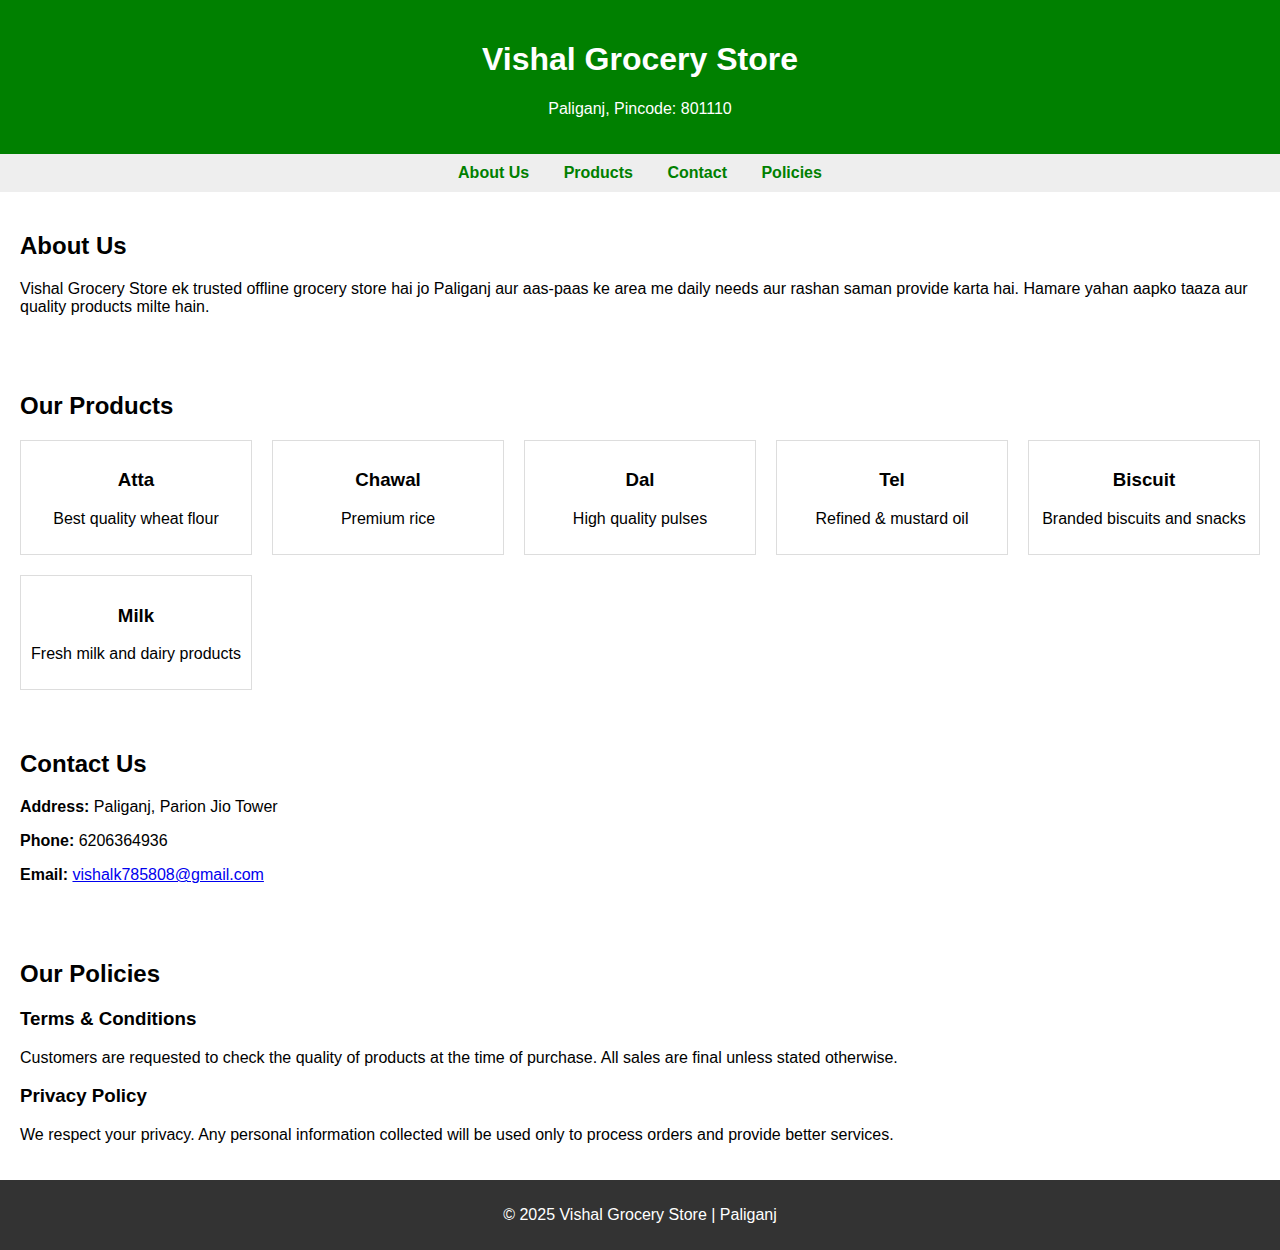
<file: index.html>
<!DOCTYPE html>
<html lang="en">
<head>
<meta charset="UTF-8">
<meta name="viewport" content="width=device-width, initial-scale=1.0">
<title>Vishal Grocery Store - Paliganj</title>
<style>
    body { font-family: Arial, sans-serif; margin: 0; padding: 0; }
    header { background: green; color: white; padding: 20px; text-align: center; }
    nav { background: #eee; padding: 10px; text-align: center; }
    nav a { margin: 0 15px; text-decoration: none; color: green; font-weight: bold; }
    section { padding: 20px; }
    .products { display: grid; grid-template-columns: repeat(auto-fit, minmax(200px, 1fr)); gap: 20px; }
    .product { border: 1px solid #ddd; padding: 10px; text-align: center; }
    footer { background: #333; color: white; text-align: center; padding: 10px; }
</style>
</head>
<body>
<header>
    <h1>Vishal Grocery Store</h1>
    <p>Paliganj, Pincode: 801110</p>
</header>
<nav>
    <a href="#about">About Us</a>
    <a href="#products">Products</a>
    <a href="#contact">Contact</a>
    <a href="#policy">Policies</a>
</nav>
<section id="about">
    <h2>About Us</h2>
    <p>Vishal Grocery Store ek trusted offline grocery store hai jo Paliganj aur aas-paas ke area me daily needs aur rashan saman provide karta hai. Hamare yahan aapko taaza aur quality products milte hain.</p>
</section>
<section id="products">
    <h2>Our Products</h2>
    <div class="products">
        <div class="product"><h3>Atta</h3><p>Best quality wheat flour</p></div>
        <div class="product"><h3>Chawal</h3><p>Premium rice</p></div>
        <div class="product"><h3>Dal</h3><p>High quality pulses</p></div>
        <div class="product"><h3>Tel</h3><p>Refined & mustard oil</p></div>
        <div class="product"><h3>Biscuit</h3><p>Branded biscuits and snacks</p></div>
        <div class="product"><h3>Milk</h3><p>Fresh milk and dairy products</p></div>
    </div>
</section>
<section id="contact">
    <h2>Contact Us</h2>
    <p><strong>Address:</strong> Paliganj, Parion Jio Tower</p>
    <p><strong>Phone:</strong> 6206364936</p>
    <p><strong>Email:</strong> <a href="mailto:vishalk785808@gmail.com">vishalk785808@gmail.com</a></p>
</section>
<section id="policy">
    <h2>Our Policies</h2>
    <h3>Terms & Conditions</h3>
    <p>Customers are requested to check the quality of products at the time of purchase. All sales are final unless stated otherwise.</p>
    <h3>Privacy Policy</h3>
    <p>We respect your privacy. Any personal information collected will be used only to process orders and provide better services.</p>
</section>
<footer>
    <p>&copy; 2025 Vishal Grocery Store | Paliganj</p>
</footer>
</body>
</html>
</file>
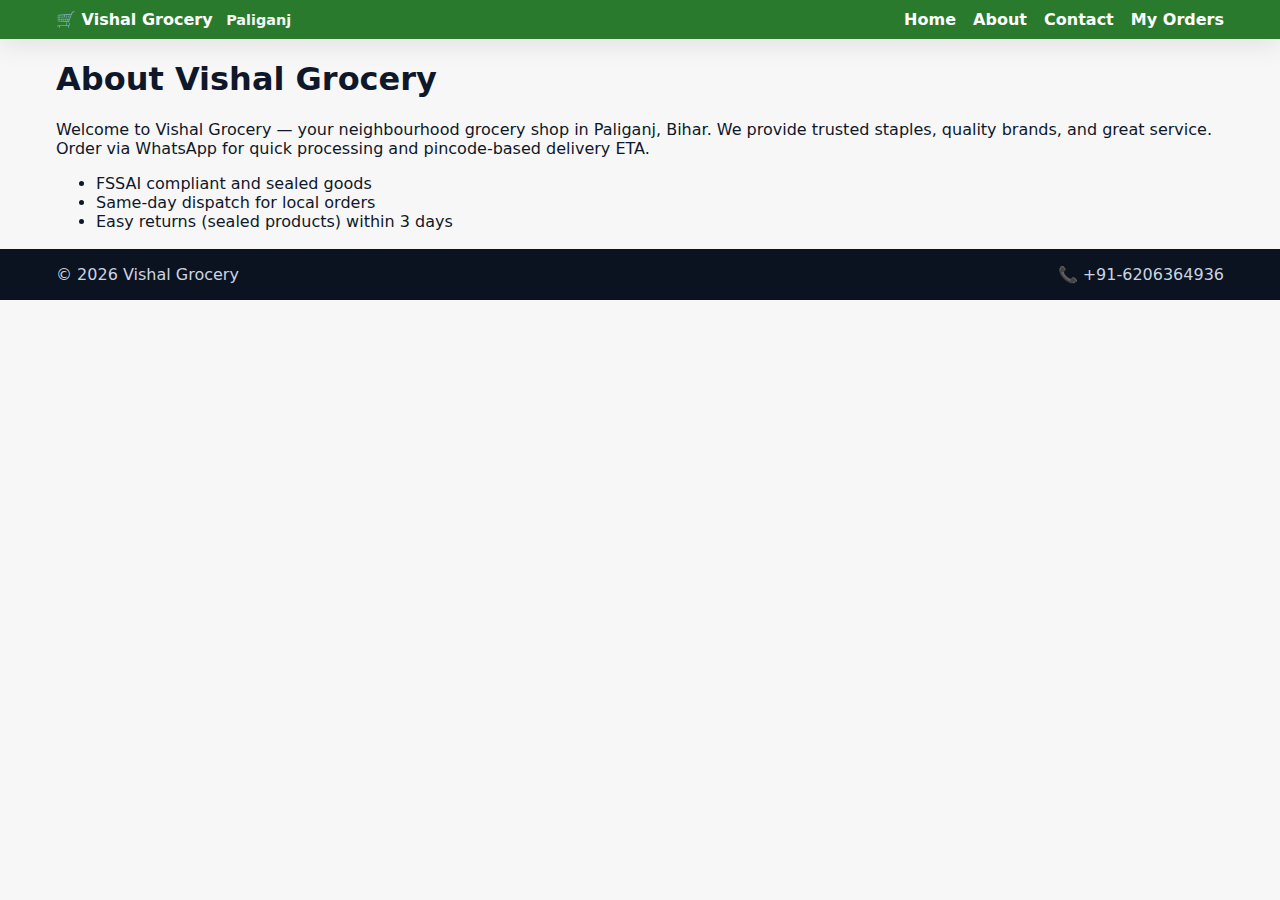
<file: about.html>
<!DOCTYPE html>
<html lang="en">
<head>
  <meta charset="utf-8" />
  <meta name="viewport" content="width=device-width,initial-scale=1" />
  <title>About — Vishal Grocery</title>
  <link rel="stylesheet" href="styles.css" />
</head>
<body>
  <header class="topbar">
    <div class="container">
      <div class="brand" onclick="goPage('index.html')">🛒 Vishal Grocery <span class="small">Paliganj</span></div>
      <nav class="navlinks">
        <a href="index.html">Home</a>
        <a href="about.html">About</a>
        <a href="contact.html">Contact</a>
        <a href="orders.html">My Orders</a>
      </nav>
    </div>
  </header>

  <main class="container">
    <section>
      <h1>About Vishal Grocery</h1>
      <p>Welcome to Vishal Grocery — your neighbourhood grocery shop in Paliganj, Bihar. We provide trusted staples, quality brands, and great service. Order via WhatsApp for quick processing and pincode-based delivery ETA.</p>
      <ul>
        <li>FSSAI compliant and sealed goods</li>
        <li>Same-day dispatch for local orders</li>
        <li>Easy returns (sealed products) within 3 days</li>
      </ul>
    </section>
  </main>

  <footer class="site-footer">
    <div class="container foot-inner">
      <div>© <span id="year2"></span> Vishal Grocery</div>
      <div>📞 +91-6206364936</div>
    </div>
  </footer>

  <script>
    document.getElementById('year2').innerText = new Date().getFullYear();
    function goPage(p){ location.href = p; }
  </script>
</body>
</html>
</file>
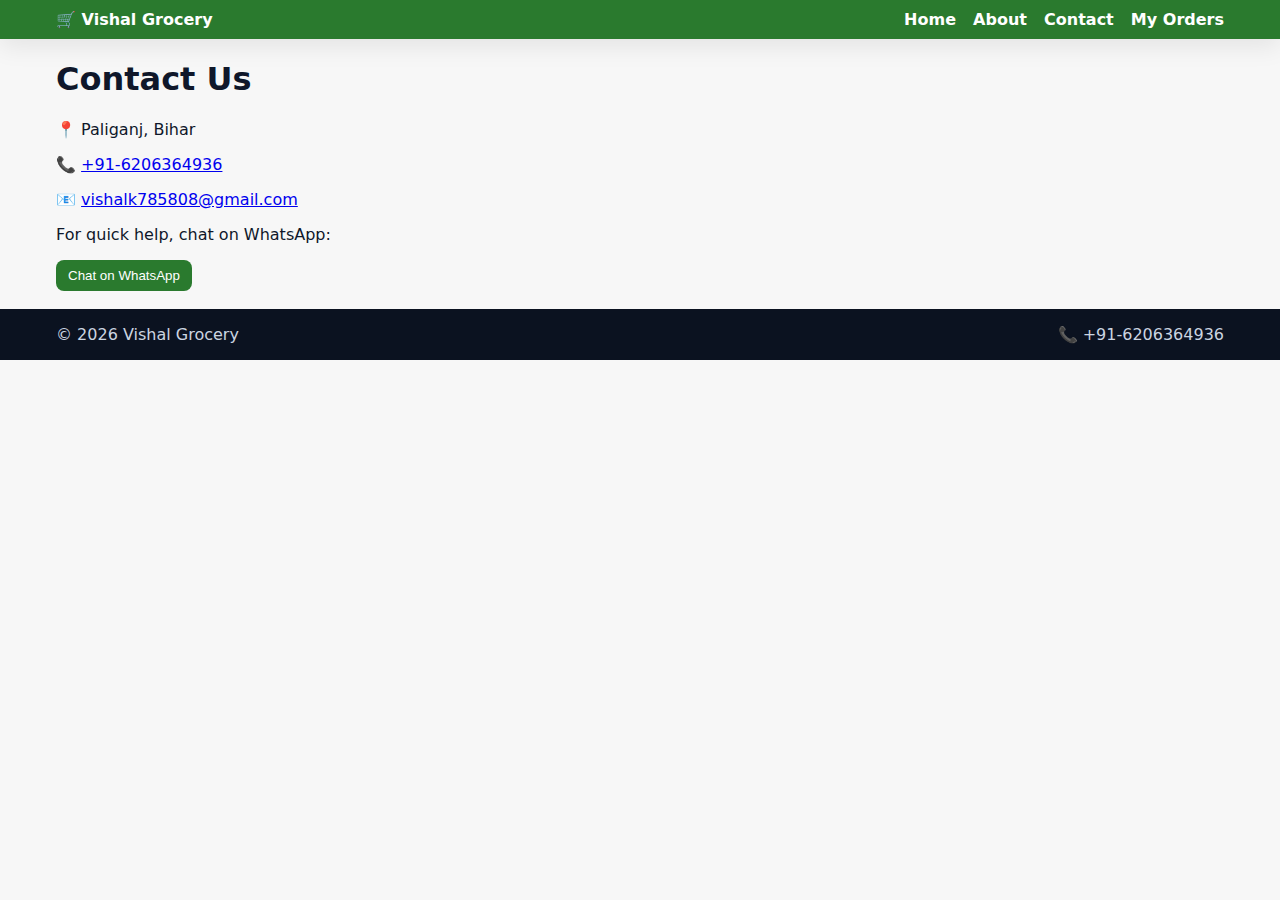
<file: contact.html>
<!DOCTYPE html>
<html lang="en">
<head>
  <meta charset="utf-8" />
  <meta name="viewport" content="width=device-width,initial-scale=1" />
  <title>Contact — Vishal Grocery</title>
  <link rel="stylesheet" href="styles.css" />
</head>
<body>
  <header class="topbar">
    <div class="container">
      <div class="brand" onclick="goPage('index.html')">🛒 Vishal Grocery</div>
      <nav class="navlinks">
        <a href="index.html">Home</a>
        <a href="about.html">About</a>
        <a href="contact.html">Contact</a>
        <a href="orders.html">My Orders</a>
      </nav>
    </div>
  </header>

  <main class="container">
    <section>
      <h1>Contact Us</h1>
      <p>📍 Paliganj, Bihar</p>
      <p>📞 <a href="tel:+916206364936">+91-6206364936</a></p>
      <p>📧 <a href="mailto:vishalk785808@gmail.com">vishalk785808@gmail.com</a></p>
      <p>For quick help, chat on WhatsApp:</p>
      <button class="btn" onclick="window.open('https://wa.me/916206364936?text='+encodeURIComponent('Hi Vishal, I have a query'), '_blank')">Chat on WhatsApp</button>
    </section>
  </main>

  <footer class="site-footer">
    <div class="container foot-inner">
      <div>© <span id="year3"></span> Vishal Grocery</div>
      <div>📞 +91-6206364936</div>
    </div>
  </footer>

  <script>
    document.getElementById('year3').innerText = new Date().getFullYear();
    function goPage(p){ location.href = p; }
  </script>
</body>
</html>
</file>
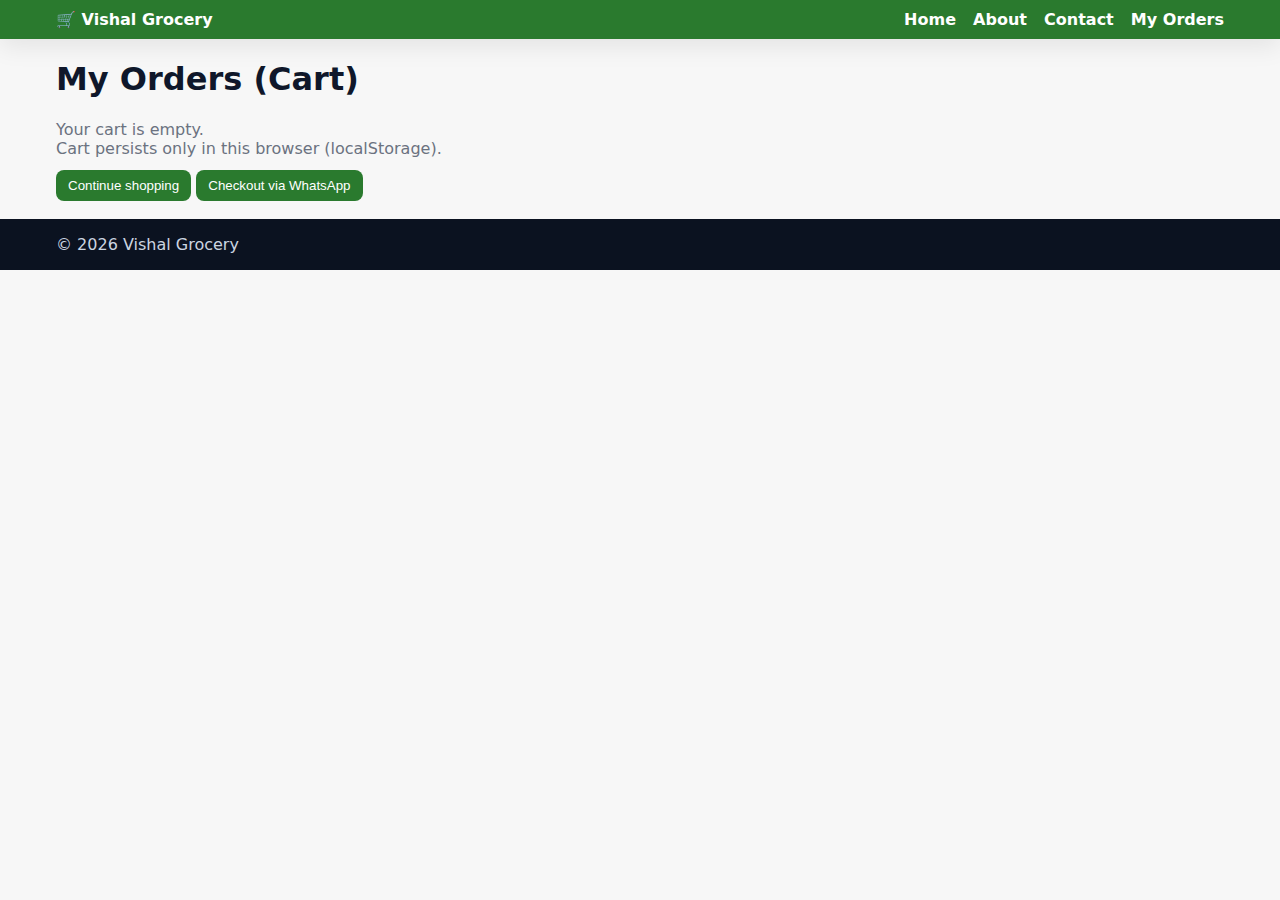
<file: orders.html>
<!DOCTYPE html>
<html lang="en">
<head>
  <meta charset="utf-8" />
  <meta name="viewport" content="width=device-width,initial-scale=1" />
  <title>My Orders — Vishal Grocery</title>
  <link rel="stylesheet" href="styles.css" />
</head>
<body>
  <header class="topbar">
    <div class="container">
      <div class="brand" onclick="goPage('index.html')">🛒 Vishal Grocery</div>
      <nav class="navlinks">
        <a href="index.html">Home</a>
        <a href="about.html">About</a>
        <a href="contact.html">Contact</a>
        <a href="orders.html">My Orders</a>
      </nav>
    </div>
  </header>

  <main class="container">
    <section>
      <h1>My Orders (Cart)</h1>
      <div id="ordersList"></div>
      <div class="muted">Cart persists only in this browser (localStorage).</div>
      <div style="margin-top:12px">
        <button class="btn" onclick="goPage('index.html')">Continue shopping</button>
        <button class="btn" onclick="checkout()">Checkout via WhatsApp</button>
      </div>
    </section>
  </main>

  <footer class="site-footer">
    <div class="container foot-inner">
      <div>© <span id="year4"></span> Vishal Grocery</div>
    </div>
  </footer>

  <script src="scripts.js"></script>
  <script>
    document.getElementById('year4').innerText = new Date().getFullYear();
    function goPage(p){ location.href = p; }
    // populate ordersList from cart
    function renderOrdersPage(){
      const cart = getCart();
      const out = document.getElementById('ordersList');
      if(!cart.length){ out.innerHTML = '<div class="muted">Your cart is empty.</div>'; return; }
      out.innerHTML = '';
      cart.forEach((it, i) => {
        const div = document.createElement('div');
        div.className = 'order-row';
        div.innerHTML = `<strong>${it.name}</strong> • ${it.qty} × ₹${it.price} <button onclick="removeItem(${i})" class="chip">Remove</button>`;
        out.appendChild(div);
      });
    }
    renderOrdersPage();
  </script>
</body>
</html>
</file>
<file: styles.css>
:root{
  --brand:#2a7a2e; --accent:#e63946; --bg:#f7f7f7; --card:#fff; --muted:#6b7280;
  --shadow:0 8px 24px rgba(0,0,0,.08);
  font-family: Inter, system-ui, -apple-system, "Segoe UI", Roboto, Arial;
}
*{box-sizing:border-box}
html,body{margin:0;padding:0;background:var(--bg);color:#0f172a}
.container{max-width:1200px;margin:0 auto;padding:0 16px}
.topbar{background:var(--brand);color:#fff;position:sticky;top:0;z-index:40;box-shadow:var(--shadow)}
.topbar .container{display:flex;align-items:center;justify-content:space-between;padding:10px 16px}
.brand{font-weight:800;cursor:pointer}
.brand .small{font-weight:600;margin-left:8px;font-size:.9rem;opacity:.95}
.navlinks a{color:#fff;margin-left:12px;text-decoration:none;font-weight:600}
.navlinks .cart-toggle{background:#ffffff18;color:#fff;border:0;padding:8px 10px;border-radius:8px;margin-left:10px;cursor:pointer}

/* pincode strip */
.pin-strip{background:#fffae6;border-bottom:1px solid #f3e8c8}
.pin-inner{display:flex;align-items:center;justify-content:space-between;padding:10px 16px;gap:12px;flex-wrap:wrap}
.pin-strip input{padding:8px 10px;border-radius:8px;border:1px solid #e6eef3;min-width:180px}
.btn{background:var(--brand);color:#fff;border:0;padding:8px 12px;border-radius:8px;cursor:pointer}
.muted{color:var(--muted)}

/* hero */
.hero{display:flex;gap:16px;padding:22px 0;align-items:center}
.hero-left h1{margin:0 0 6px;font-size:1.6rem}
.search-wrap input{padding:10px 12px;border-radius:10px;border:1px solid #e6eef3;min-width:260px}

/* filters */
.filters{display:flex;gap:8px;padding-bottom:10px}
.chip{background:#fff;border:1px solid #e6eef3;padding:8px 12px;border-radius:999px;cursor:pointer}
.chip.active{background:#eaf7ed;border-color:#cfead3;color:var(--brand);font-weight:700}

/* grid */
.grid{display:grid;grid-template-columns:repeat(auto-fill,minmax(220px,1fr));gap:16px}
.card{background:var(--card);border-radius:12px;box-shadow:var(--shadow);overflow:hidden;display:flex;flex-direction:column}
.thumb{background:#f3f4f6;height:0;padding-bottom:75%;position:relative}
.thumb img{position:absolute;inset:0;width:100%;height:100%;object-fit:cover}
.card-body{padding:12px;display:flex;flex-direction:column;gap:6px}
.title{font-weight:800}
.unit{font-size:.9rem;color:var(--muted)}
.price{font-weight:900;color:var(--accent);font-size:1.05rem}
.row{display:flex;gap:8px;align-items:center;justify-content:space-between;margin-top:8px}
.qty{display:flex;align-items:center;gap:6px}
.qty button{border:1px solid #eef2f6;background:#fff;padding:6px 10px;border-radius:8px;cursor:pointer}
.add-btn{flex:1}

/* modal */
.modal{position:fixed;inset:0;background:rgba(0,0,0,.5);display:none;align-items:center;justify-content:center;z-index:60}
.modal-card{background:#fff;border-radius:12px;max-width:900px;width:95%;padding:12px;box-shadow:var(--shadow)}
.modal-close{float:right;border:0;background:transparent;font-size:18px;cursor:pointer}
.modal-body{display:flex;gap:12px;flex-wrap:wrap}
.gallery{flex:1;min-width:260px}
.gallery img{width:100%;border-radius:8px}
.thumbs{display:flex;gap:8px;margin-top:8px;flex-wrap:wrap}
.thumb-mini{width:56px;height:56px;object-fit:cover;border-radius:8px;cursor:pointer;border:2px solid transparent}
.thumb-mini.active{border-color:var(--brand)}
.modal-info{flex:1;min-width:260px}

/* drawer */
.drawer{position:fixed;right:0;top:0;height:100%;width:360px;background:#fff;box-shadow:-8px 0 24px rgba(0,0,0,.12);transform:translateX(100%);transition:transform .28s ease;z-index:80;display:flex;flex-direction:column}
.drawer.open{transform:translateX(0)}
.drawer header{background:var(--brand);color:#fff;padding:12px 14px;display:flex;justify-content:space-between;align-items:center}
.cart-list{padding:12px;overflow:auto;flex:1}
.cart-item{display:grid;grid-template-columns:56px 1fr auto;gap:8px;align-items:center;padding:10px 0;border-bottom:1px solid #f3f4f6}
.cart-item img{width:56px;height:56px;object-fit:cover;border-radius:8px}
.drawer footer{padding:12px;border-top:1px solid #f3f4f6}

/* footer */
.site-footer{background:#0b1220;color:#cbd5e1;padding:16px 0;margin-top:18px}
.foot-inner{display:flex;justify-content:space-between;align-items:center;gap:12px;}

/* misc */
.price-small{color:var(--accent);font-weight:800}
.order-row{padding:8px 0;border-bottom:1px solid #f3f4f6}

/* responsive */
@media (max-width:900px){
  .hero{flex-direction:column}
  .search-wrap input{min-width:100%}
  .drawer{width:95vw}
  .grid{grid-template-columns:repeat(auto-fill,minmax(160px,1fr))}
}
</file>
